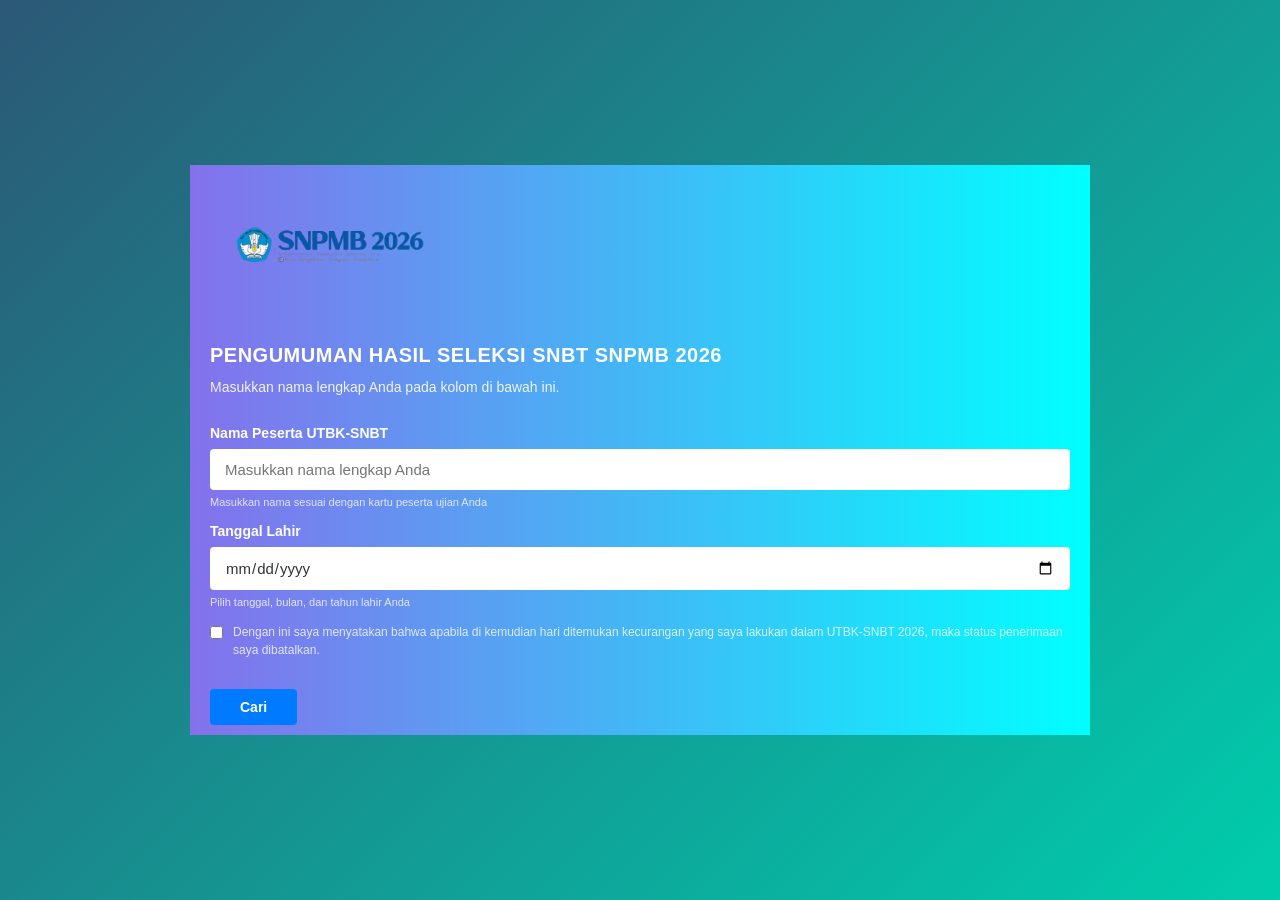
<file: index.html>
<!DOCTYPE html>
<html lang="en">
<head>
    <meta charset="UTF-8">
    <meta name="viewport" content="width=device-width, initial-scale=1.0">
    <title>Pengumuman Hasil Seleksi SNBT 2026</title>
    <link rel="stylesheet" href="css/index.css">
</head>
<body>

    <div class="main-container">
        <div class="logo-container">
            <img src="SNPMB.png" alt="Logo SNPMB" class="logo">
        </div>
        
        <h1 class="main-title">PENGUMUMAN HASIL SELEKSI SNBT SNPMB 2026</h1>
        <p class="instruction">Masukkan nama lengkap Anda pada kolom di bawah ini.</p>
        
        <form id="snbtForm">
            <div class="form-group">
                <label for="inputName">Nama Peserta UTBK-SNBT</label>
                <input type="text" id="inputName" placeholder="Masukkan nama lengkap Anda" required autocomplete="off">
                <small class="input-tip">Masukkan nama sesuai dengan kartu peserta ujian Anda</small>
            </div>

            <div class="form-group">
                <label for="inputDob">Tanggal Lahir</label>
                <input type="date" id="inputDob" required>
                <small class="input-tip">Pilih tanggal, bulan, dan tahun lahir Anda</small>
            </div>

            <div class="checkbox-container">
                <input type="checkbox" id="statement" required>
                <label for="statement">
                    Dengan ini saya menyatakan bahwa apabila di kemudian hari ditemukan kecurangan yang saya lakukan dalam UTBK-SNBT 2026, maka status penerimaan saya dibatalkan.
                </label>
            </div>
            
            <button type="submit" class="btn-submit">Cari</button>
        </form>
    </div>

    <script src="script.js"></script>
</body>
</html>
</file>
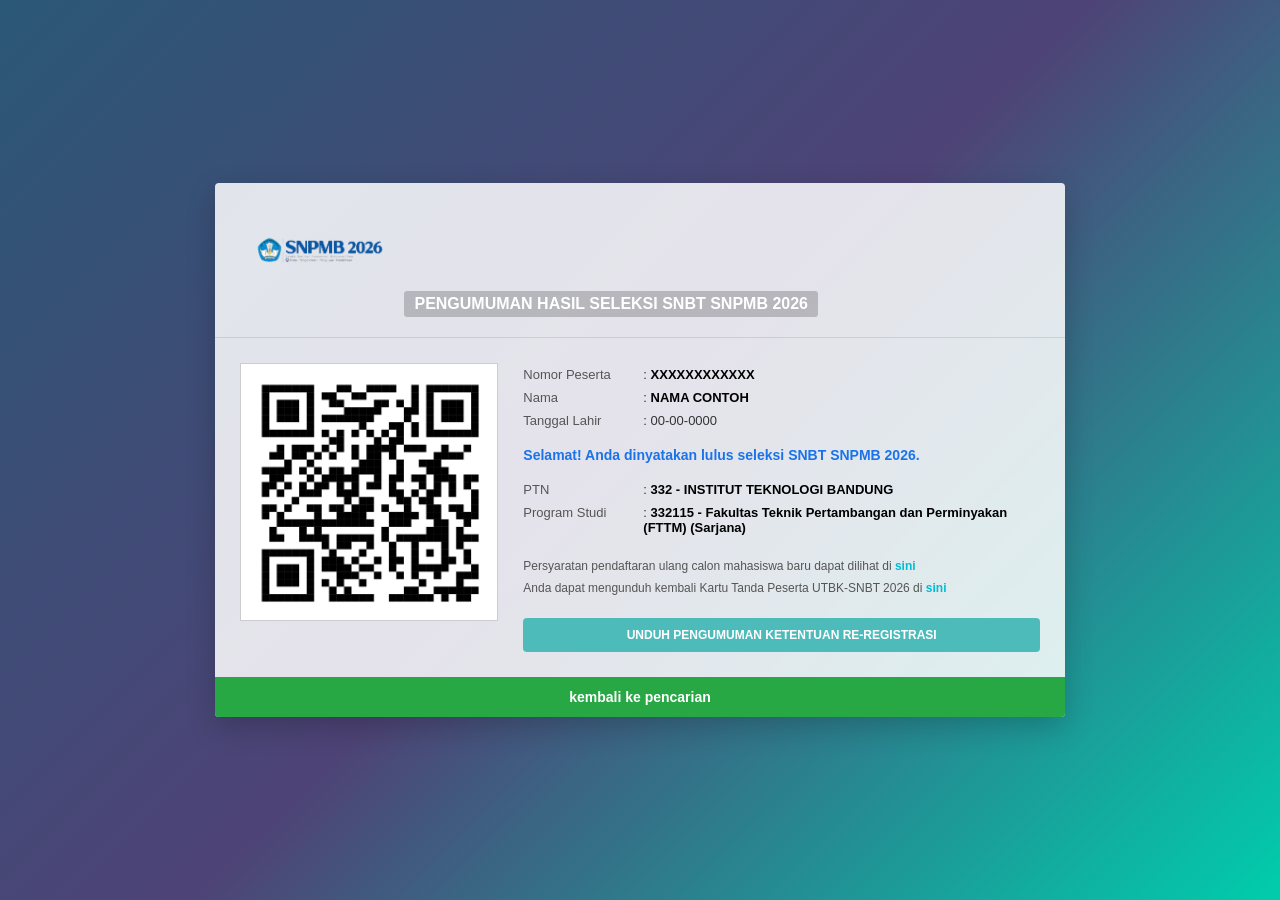
<file: hasil.html>
<!DOCTYPE html>
<html lang="en">
<head>
    <meta charset="UTF-8">
    <meta name="viewport" content="width=device-width, initial-scale=1.0">
    <title>Hasil Seleksi UTBK-SNBT 2026</title>
    <link rel="stylesheet" href="css/hasil.css">
</head>
<body>

    <div class="announcement-container">
        <div class="header-snpmb">
            <img src="SNPMB.png" alt="Logo SNPMB" class="logo-top">
            <h1 class="title-top">PENGUMUMAN HASIL SELEKSI SNBT SNPMB 2026</h1>
        </div>

        <div class="content-wrapper">
            
            <div class="left-column">
                <div class="meme-box">
                    <img src="SNBT_PRANK.png" id="displayMeme" alt="Meme Kelulusan">
                </div>
            </div>

            <div class="right-column">
                <table class="table-info">
                    <tr>
                        <td>Nomor Peserta</td>
                        <td>: <span id="displayNomor" class="bold-text">XXXXXXXXXXXX</span></td>
                    </tr>
                    <tr>
                        <td>Nama</td>
                        <td>: <span id="displayNama" class="bold-text">NAMA CONTOH</span></td>
                    </tr>
                    <tr>
                        <td>Tanggal Lahir</td>
                        <td>: <span id="displayTgl">00-00-0000</span></td>
                    </tr>
                </table>

                <p class="congrats-text">Selamat! Anda dinyatakan lulus seleksi SNBT SNPMB 2026.</p>

                <table class="table-info university-info">
                    <tr>
                        <td>PTN</td>
                        <td>: <span class="bold-text">332 - INSTITUT TEKNOLOGI BANDUNG</span></td>
                    </tr>
                    <tr>
                        <td>Program Studi</td>
                        <td>: <span class="bold-text">332115 - Fakultas Teknik Pertambangan dan Perminyakan (FTTM) (Sarjana)</span></td>
                    </tr>
                </table>

                <p class="info-link">Persyaratan pendaftaran ulang calon mahasiswa baru dapat dilihat di <a href="meme.mp4">sini</a></p>
                <p class="info-link">Anda dapat mengunduh kembali Kartu Tanda Peserta UTBK-SNBT 2026 di <a href="meme.mp4">sini</a></p>

                <button class="btn-download">UNDUH PENGUMUMAN KETENTUAN RE-REGISTRASI</button>
            </div>

        </div>

        <div class="footer-bar" onclick="window.location.href='index.html'">
            Kembali ke pencarian
        </div>
    </div>

</body>
<script src="hasil.js"></script>
</html>
</file>
<file: css/index.css>
/* Reset Dasar */
* {
    margin: 0;
    padding: 0;
    box-sizing: border-box;
    font-family: Arial, Helvetica, sans-serif;
}

body::-webkit-scrollbar {
    width: 0;
}

body {
    background: linear-gradient(135deg, #2b5876, #00cdac); 
    background-size: cover;
    min-height: 100vh;
    display: flex;
    justify-content: center;
    align-items: center;
    padding: 10px 10px;
    color: #ffffff; 
}


.main-container {
    width: 100%;
    max-width: 900px; 
    background: linear-gradient(90deg, #8471ec, cyan);
    padding: 10px 20px;
}

/* Bagian Logo */
.logo-container {
    margin-bottom: 30px;
}

.logo {
    max-width: 240px;
    height: auto;
}

/* Tipografi */
.main-title {
    font-size: 20px;
    font-weight: 700;
    letter-spacing: 0.5px;
    margin-bottom: 12px;
}

.instruction {
    font-size: 14px;
    margin-bottom: 30px;
    opacity: 0.9;
}

/* Desain Input & Form */
.form-group {
    margin-bottom: 15px;
}

.form-group label {
    display: block;
    font-size: 14px;
    font-weight: bold;
    margin-bottom: 8px;
}

.form-group input {
    width: 100%;
    padding: 12px 15px;
    font-size: 15px;
    border: none;
    border-radius: 4px;
    background-color: #ffffff;
    color: #333333;
    outline: none;
}

.input-tip {
    display: block;
    font-size: 11px;
    margin-top: 6px;
    opacity: 0.8;
}

/* Checkbox Ringkas */
.checkbox-container {
    display: flex;
    align-items: flex-start;
    gap: 10px;
    margin-bottom: 30px;
}

.checkbox-container input {
    margin-top: 3px;
    cursor: pointer;
}

.checkbox-container label {
    font-size: 12px;
    line-height: 1.5;
    opacity: 0.8;
    cursor: pointer;
    user-select: none;
}

/* Tombol Submit */
.btn-submit {
    background-color: #007bff; /* Tombol biru di pojok kiri bawah */
    color: #ffffff;
    border: none;
    padding: 10px 30px;
    font-size: 14px;
    font-weight: bold;
    border-radius: 4px;
    cursor: pointer;
    transition: background 0.2s ease;
}

.btn-submit:hover {
    background-color: #0056b3;
}
</file>
<file: css/hasil.css>
* {
    margin: 0;
    padding: 0;
    box-sizing: border-box;
    font-family: Arial, Helvetica, sans-serif;
}

body::-webkit-scrollbar {
    width: 0;
}

body {
    background: linear-gradient(135deg, #2b5876, #4e4376, #00cdac);
    background-size: cover;
    min-height: 100vh;
    display: flex;
    justify-content: center;
    align-items: center;
    padding: 30px 20px;
}

/* Bingkai Utama Putih */
.announcement-container {
    background-color: rgba(255, 255, 255, 0.85); /* Putih agak transparan khas gambar */
    width: 100%;
    max-width: 850px;
    border-radius: 4px;
    box-shadow: 0 10px 30px rgba(0,0,0,0.2);
    overflow: hidden;
    color: #333;
}

/* Header */
.header-snpmb {
    padding: 20px 25px;
    border-bottom: 1px solid rgba(0, 0, 0, 0.1);
}

.logo-top {
    max-width: 160px;
    margin-bottom: 15px;
}

.title-top {
    font-size: 16px;
    color: #ffffff;
    background-color: rgba(0, 0, 0, 0.2);
    display: inline-block;
    padding: 4px 10px;
    border-radius: 3px;
    font-weight: bold;
}

/* Pembagian Kolom */
.content-wrapper {
    display: flex;
    padding: 25px;
    gap: 25px;
}

.left-column {
    flex: 1;
    max-width: 280px;
}

.right-column {
    flex: 2;
    font-size: 13px;
}

/* Kotak Tempat Meme */
.meme-box {
    background-color: white;
    border: 1px solid #ccc;
    padding: 10px;
    display: flex;
    justify-content: center;
    align-items: center;
    aspect-ratio: 1 / 1; /* Biar kotak sempurna */
}

.meme-box img {
    width: 100%;
    height: 100%;
    object-fit: cover; /* Meme akan otomatis menyesuaikan kotak */
}

/* Tabel Informasi */
.table-info {
    width: 100%;
    margin-bottom: 15px;
    border-collapse: collapse;
}

.table-info td {
    padding: 4px 0;
    vertical-align: top;
}

.table-info td:first-child {
    width: 120px;
    color: #555;
}

.bold-text {
    font-weight: bold;
    color: #000;
}

/* Teks Kelulusan Biru */
.congrats-text {
    color: #1a73e8;
    font-weight: bold;
    font-size: 14px;
    margin: 15px 0;
}

.university-info {
    margin-bottom: 20px;
}

.info-link {
    font-size: 12px;
    margin-bottom: 8px;
    color: #555;
}

.info-link a {
    color: #00bcd4;
    text-decoration: none;
    font-weight: bold;
}

/* Tombol Biru Muda */
.btn-download {
    background-color: #4ebbbb;
    color: white;
    border: none;
    width: 100%;
    padding: 10px;
    font-weight: bold;
    font-size: 12px;
    cursor: pointer;
    border-radius: 4px;
    margin-top: 15px;
}

/* Bar Tombol Hijau Paling Bawah */
.footer-bar {
    background-color: #28a745;
    color: white;
    text-align: center;
    padding: 12px;
    font-weight: bold;
    font-size: 14px;
    cursor: pointer;
    text-transform: lowercase;
}

.footer-bar:hover {
    background-color: #218838;
}

/* Responsive buat HP */
@media (max-width: 768px) {
    .content-wrapper {
        flex-direction: column;
    }
    .left-column {
        max-width: 100%;
    }
}
</file>
